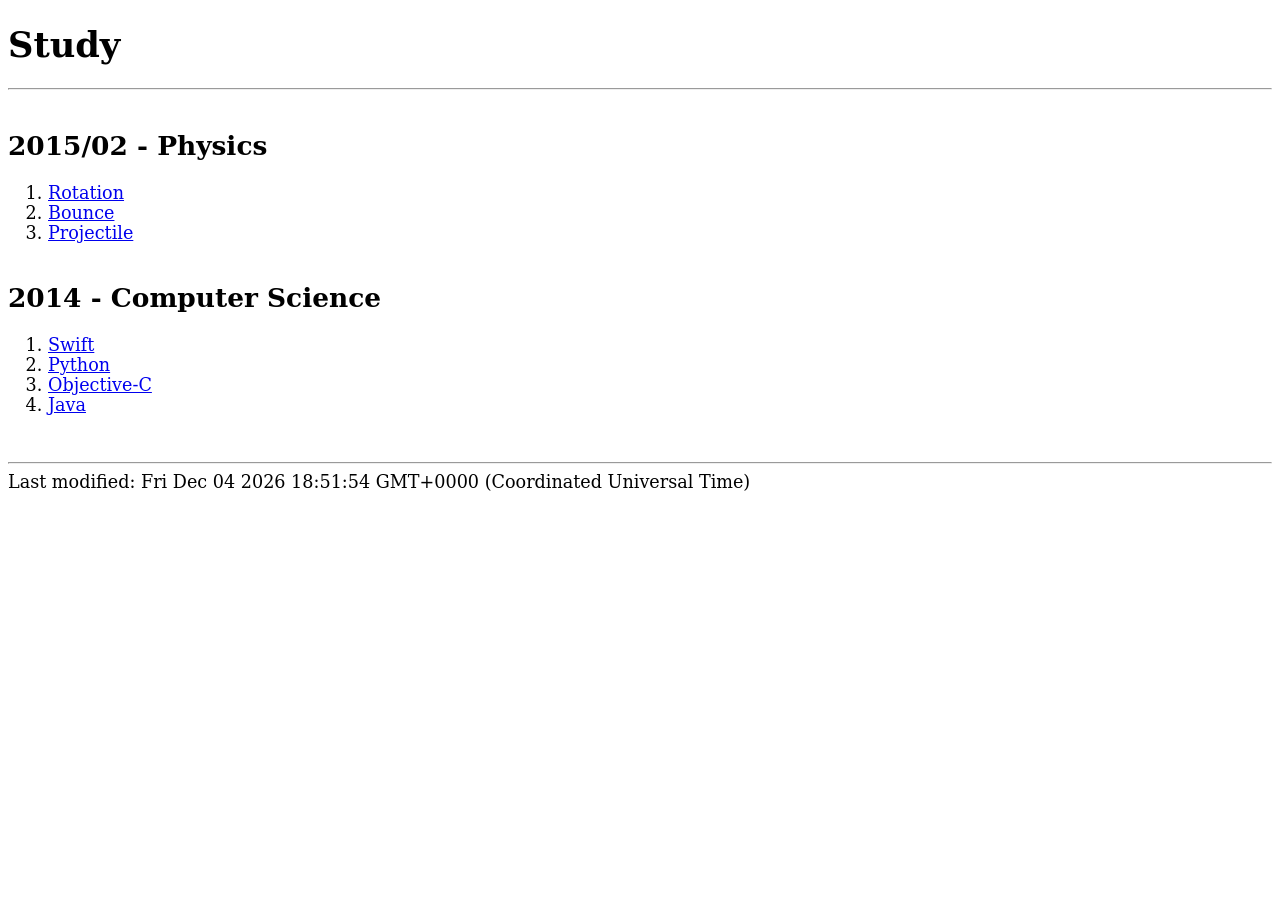
<file: index.html>
<!DOCTYPE html>
<html>
<head>
	<meta charset="utf-8">
	<title>Study</title>
	<link type="text/css" rel="stylesheet" href="style.css"></link>
	<script type="text/javascript" src="script.js"></script>
</head>
<body>

<h1>Study</h1>
<hr/>


	<h2>2015/02 - Physics</h2>
	<ol>
		<li><a target="_blank" href="physics/rotation.html">Rotation</a></li> 
		<li><a target="_blank" href="physics/bounce.html">Bounce</a></li> 
		<li><a target="_blank" href="physics/projectile.html">Projectile</a></li> 
	</ol>


	<h2>2014 - Computer Science</h2>
	<ol>
		<li><a target="_blank" href="https://github.com/humbertodias/humbertodias.github.io/tree/master/computer%20science/swift">Swift</a></li> 
		<li><a target="_blank" href="https://github.com/humbertodias/humbertodias.github.io/tree/master/computer%20science/python">Python</a></li> 
		<li><a target="_blank" href="https://github.com/humbertodias/humbertodias.github.io/tree/master/computer%20science/objective-c">Objective-C</a></li> 
		<li><a target="_blank" href="https://github.com/humbertodias/humbertodias.github.io/tree/master/computer%20science/java">Java</a></li> 
	</ol>


<br/>

<hr/>
Last modified: <span id="lastModified"></span>

</body>
</html>

<script>
  (function(i,s,o,g,r,a,m){i['GoogleAnalyticsObject']=r;i[r]=i[r]||function(){
  (i[r].q=i[r].q||[]).push(arguments)},i[r].l=1*new Date();a=s.createElement(o),
  m=s.getElementsByTagName(o)[0];a.async=1;a.src=g;m.parentNode.insertBefore(a,m)
  })(window,document,'script','//www.google-analytics.com/analytics.js','ga');

  ga('create', 'UA-68514136-1', 'auto');
  ga('send', 'pageview');

</script>
</file>
<file: style.css>
BODY {
  background: white;
  color: black; 
  font-size: 110%;
  font-family: "Century Schoolbook L", "Book Antiqua", "URW Bookman L", "Garamond", "TeXGyrePagella", "DejaVu Serif", "Purisa", "Comic Sans MS", serif; 
}
a:link {
  /* text-decoration: none; */
} 
a:visited {
  /* text-decoration: none; */
}
a:hover {
  color: red;
} 
a:active {
  color: red;
} 
h2 {
  margin-top: 1.5em;
}
acronym {
  color: black;
}
acronym:hover {
  color: #0000ff;
}
tt, pre {
  font-size: 95%;
}
pre.small {
  font-size: 90%;
}
li.sp {
  margin-top: 0.2em;
}
ul.tinysp {
  margin-top: 0.2em;

}
div.small {
  font-size: 87%; /*same as small; because of MS-IE*/
}
span.hide {
   display: inline;
/* display: none;*/
   color: black;
   background-color: #d0ffd0;
}
span.gray {
   color: gray;
}
p.hide {
   display: block;
/* display: none;*/
   color: black;
   background-color: #d0ffd0;
}
li.hide {
   margin-top: 0.3em;
   color: black;
   background-color: #d0ffd0;
}
div.hide {
   display: block;
/* display: none;*/
   color: black;
   background-color: #d0ffd0;
}
p.right {
   font-size: 87%; /*same as small; because of MS-IE*/
   text-align: right;
}
small {
   font-size: 87%; /*because of MS-IE*/
}
</file>
